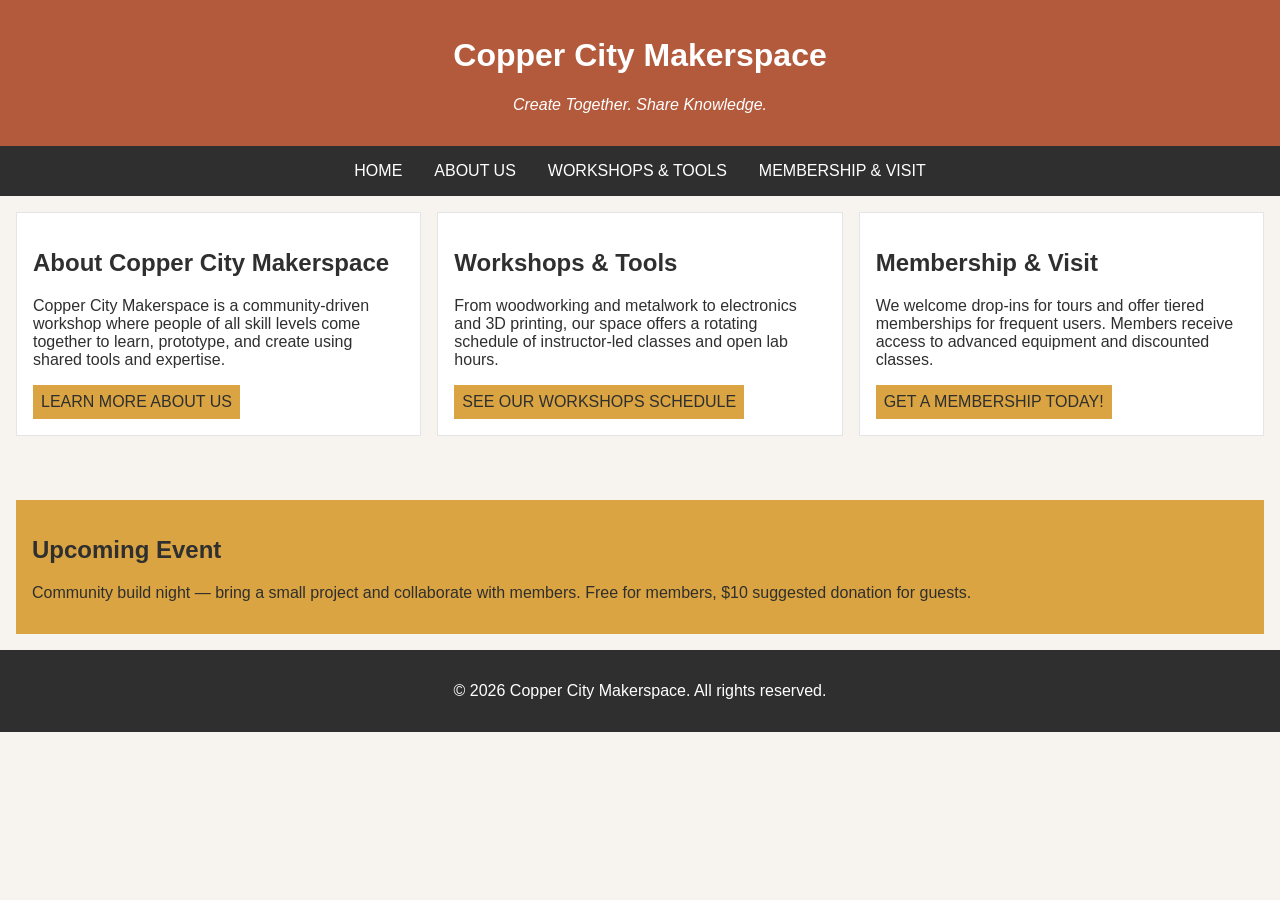
<file: index.html>
<!DOCTYPE html>
<html lang="en">
<head>
    <meta charset="UTF-8">
    <meta name="viewport" content="width=device-width, initial-scale=1.0">
    <link rel="stylesheet" href="styles.css">
    <title>Copper City Makerspace</title>
</head>
<body>
    <header>
        <h1>Copper City Makerspace</h1>
        <p>Create Together. Share Knowledge.</p>
    </header>
<nav>
    <ul>
        <li><a href="index.html">Home</a></li>
        <li><a href="about.html">About Us</a></li>
        <li><a href="workshops.html">Workshops & Tools</a></li>
        <li><a href="memberships.html">Membership & Visit</a></li>
    </ul>
</nav>
<main class="card-row">
    <section id="about">
        <h2>About Copper City Makerspace</h2>
        <p>Copper City Makerspace is a community-driven workshop where people of all skill levels come together to learn, prototype, and create using shared tools and expertise.</p>
        <a href="about.html">Learn more About Us</a>
    </section>
    <section id="workshops">
        <h2>Workshops & Tools</h2>
        <p>From woodworking and metalwork to electronics and 3D printing, our space offers a rotating schedule of instructor-led classes and open lab hours.</p>
        <a href="workshops.html">See our Workshops schedule</a>
    </section>
    <section id="memberships">
        <h2>Membership & Visit</h2>
        <p>We welcome drop-ins for tours and offer tiered memberships for frequent users. Members receive access to advanced equipment and discounted classes.</p>
        <a href="memberships.html">Get a Membership Today!</a>
    </section>
</main>
<aside>
    <h2>Upcoming Event</h2>
    <p>Community build night — bring a small project and collaborate with members. Free for members, $10 suggested donation for guests.</p>
</aside>
<footer>
    <p>&copy; 2026 Copper City Makerspace. All rights reserved.</p>
</footer>
</body>
</html>
</file>
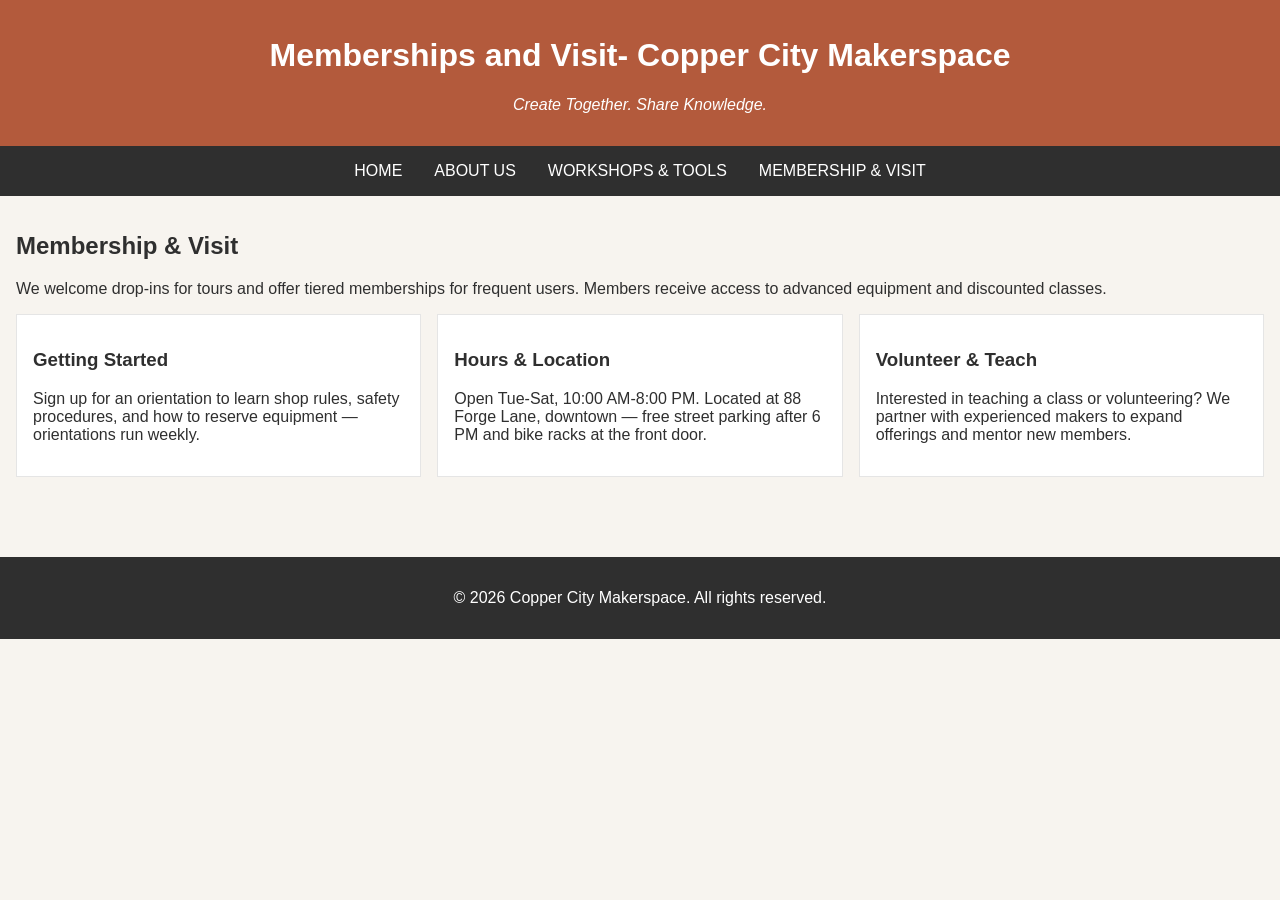
<file: memberships.html>
<!DOCTYPE html>
<html lang="en">
<head>
    <meta charset="UTF-8">
    <meta name="viewport" content="width=device-width, initial-scale=1.0">
    <link rel="stylesheet" href="styles.css">
    <title>Memberships- Copper City Makerspace</title>
</head>
<body>
    <header>
        <h1>Memberships and Visit- Copper City Makerspace</h1>
        <p>Create Together. Share Knowledge.</p>
    </header>
    <nav>
    <ul>
        <li><a href="index.html">Home</a></li>
        <li><a href="about.html">About Us</a></li>
        <li><a href="workshops.html">Workshops & Tools</a></li>
        <li><a href="memberships.html">Membership & Visit</a></li>
    </ul>
    </nav>
    <main>
        <section id="memberships">
        <h2>Membership & Visit</h2>
        <p>We welcome drop-ins for tours and offer tiered memberships for frequent users. Members receive access to advanced equipment and discounted classes.</p>
        <div class="card-row"> 
            <section>
                <h3>Getting Started</h3>
                <p>Sign up for an orientation to learn shop rules, safety procedures, and how to reserve equipment — orientations run weekly.</p>
            </section>
            <section>
                <h3>Hours & Location</h3>
                <p>Open Tue-Sat, 10:00 AM-8:00 PM. Located at 88 Forge Lane, downtown — free street parking after 6 PM and bike racks at the front door.</p>
            </section>
            <section>
                <h3>Volunteer & Teach</h3>
                <p>Interested in teaching a class or volunteering? We partner with experienced makers to expand offerings and mentor new members.</p>
            </section>
        </div>
    </section>
    </main>
    <footer>
    <p>&copy; 2026 Copper City Makerspace. All rights reserved.</p>
</footer>
</body>
</html>
</file>
<file: styles.css>
/* =====  CSS by Christina Carrasquilla, updated by Aliya Ikis =====  */

/* ===== Color Palette 

Copper:#B35A3C
Charcoal:#2F2F2F
Light Background:#F7F4EF
Card Background:#FFFFFF
Soft Gold:#D9A441
Border:#E5E5E5

===== */

/* ===== GLOBAL (Base) Styles ===== */

body {
    font-family: Arial, sans-serif;
    margin: 0;
    background-color: #F7F4EF;
    color: #2F2F2F;
    display:grid;
    grid-template-columns: 1fr;
}

header {
    background-color: #B35A3C;
    color: white;
    text-align: center;
    padding: 1rem;
}

header img {
    margin-top: 0.5rem;
}
header p {
    font-style:italic;
}
nav {
    background-color: #2F2F2F;
    padding:.5rem;
}

nav ul {
    list-style: none;
    margin: 0;
    padding: 0;
}

nav a {
    color: white;
    text-decoration: none;
    padding: 0.5rem;
    display: inline-block;
    text-transform:uppercase;
}

nav a:hover {
    background-color: #B35A3C;
}

main {
    padding: 1rem;
}
main a {
    background-color: #D9A441;
    color: #2F2F2F;
    text-decoration: none;
    padding: 0.5rem;
    display: inline-block;
    text-transform:uppercase;
}

main a:hover {
    background-color: #B35A3C;
    color: white;
}

section {
    margin-bottom: 2rem;
}


.card-row section {
    background-color: white;
    border: 1px solid #E5E5E5;
    padding: 1rem;
}

img {
    display: block;
    margin-top: 0.5rem;
    max-width: 100%;
}

aside {
    background-color: #D9A441;
    padding: 1rem;
    margin: 1rem;
}

footer {
    background-color: #2F2F2F;
    color: white;
    text-align: center;
    padding: 1rem;
}
/* ===== MEDIA QUERIES (MEDIUM) ===== */
@media screen and (min-width:817px) 
    {nav ul {
        display: flex;
        justify-content: center;
        gap: 1rem;
}
    .card-row {
        display: flex;
        gap: 1rem;
}

    .card-row section {
        width: 30%;
}   
}
</file>
